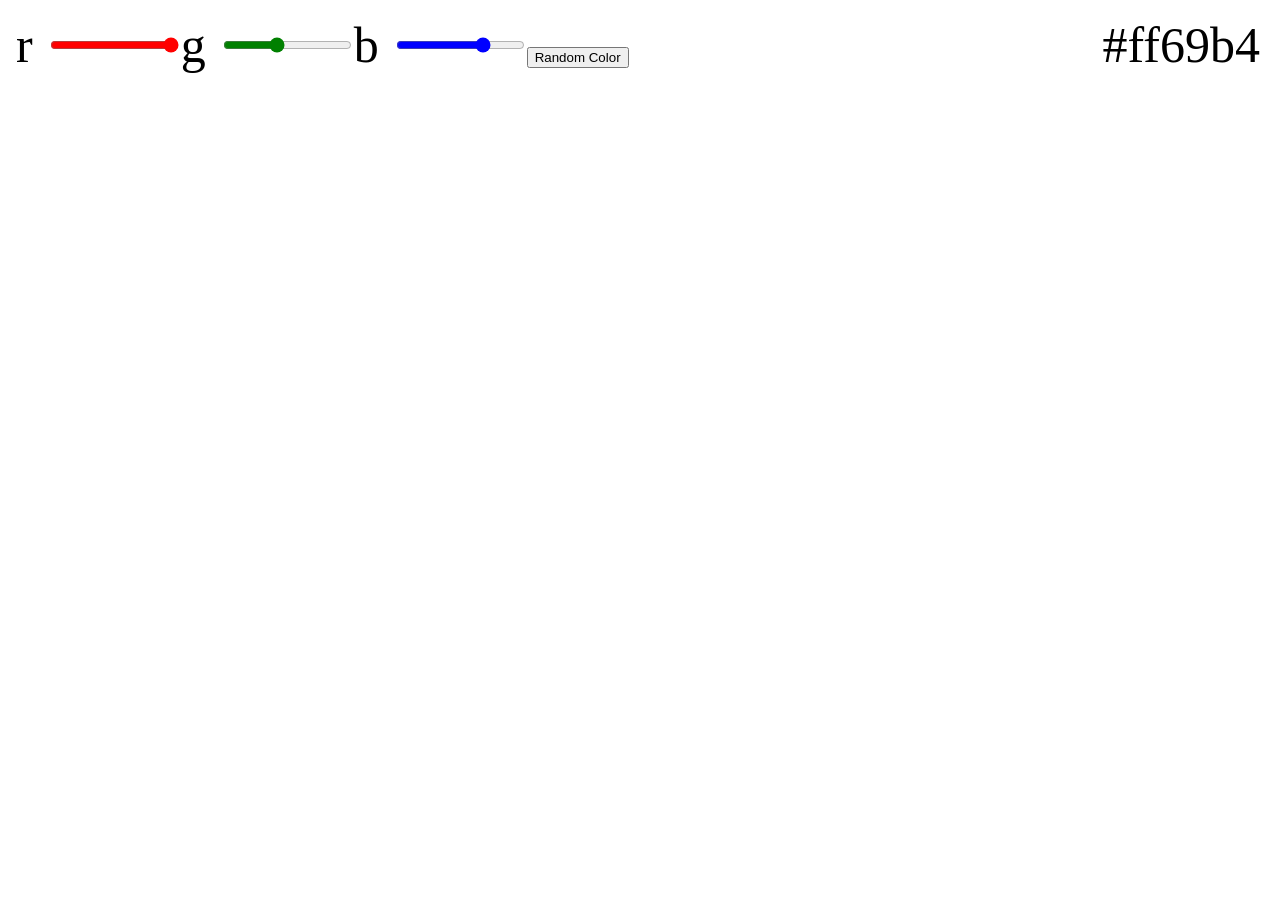
<file: ColorMixerAPI/index.html>
<!DOCTYPE html>
<html lang="en">

<head>
    <meta charset="UTF-8">
    <meta name="viewport" content="width=device-width, initial-scale=1.0">
    <title>Color Mixer</title>
    <link rel="stylesheet" href="style.css">
</head>

<body>
    <header>
        <div class="colorInput">
            <label for="red">r</label>
            <input id="red" type="range" step="1" min="0" max="255" value="255">
        </div>
        <div class="colorInput">
            <label for="green">g</label>
            <input id="green" type="range" step="1" min="0" max="255" value="105">
        </div>
        <div class="colorInput">
            <label for="blue">b</label>
            <input id="blue" type="range" step="1" min="0" max="255" value="180">
        </div>
        <div id="hex-color">#ff69b4 </div>
        <div>
            <button class="buttonRandom">Random Color</button>
        </div>
    </header>
    <script src="API.js"></script>
</body>

</html>
</file>
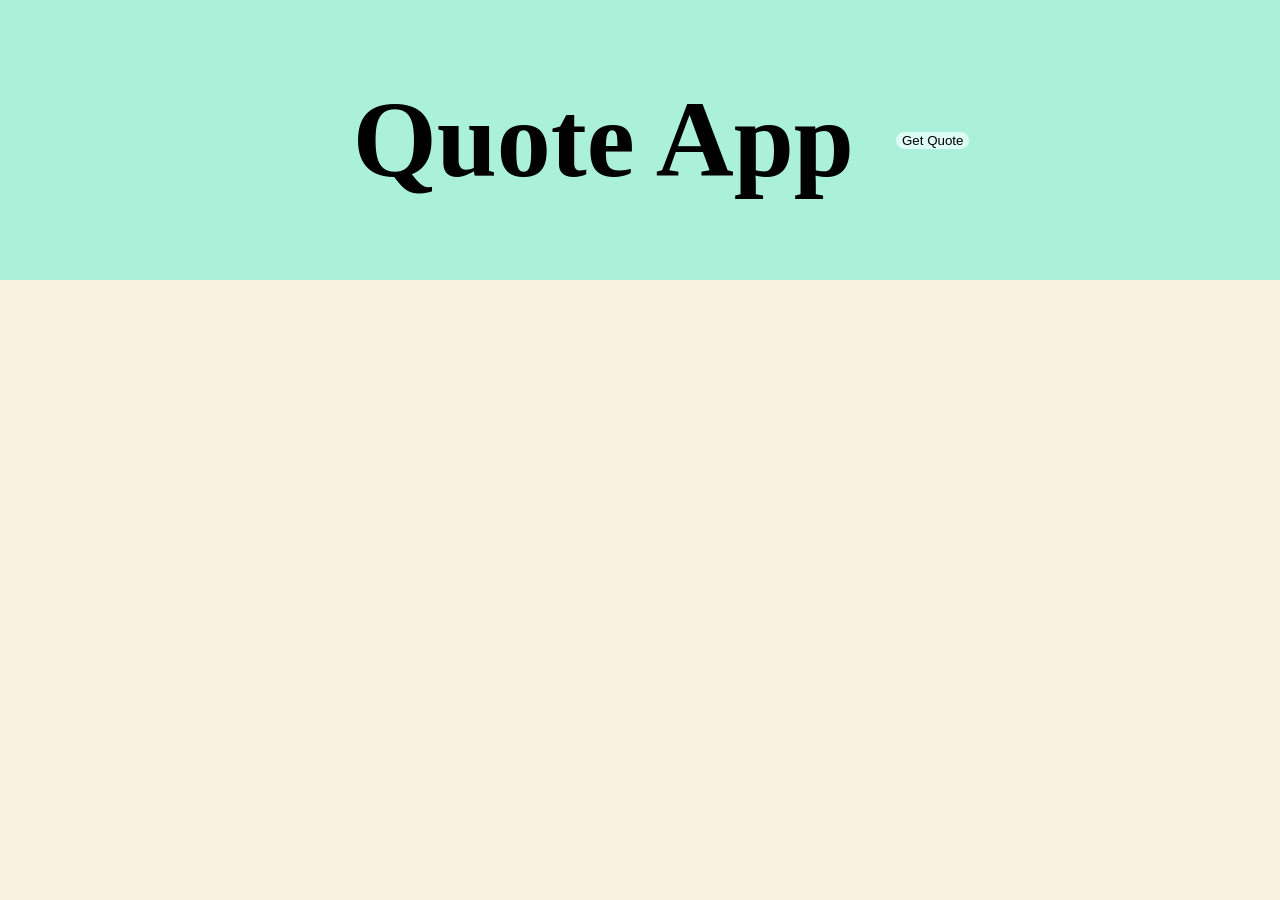
<file: Quote-API/index.html>
<!DOCTYPE html>
<html lang="en">

<head>
    <meta charset="UTF-8">
    <meta name="viewport" content="width=device-width, initial-scale=1.0">
    <title>Quote API</title>
    <link rel="stylesheet" href="style.css">
</head>

<body>
    <header>
        <h1>Quote App</h1>
        <button class="button">Get Quote</button>
    </header>
    <main>
        <h3 class="quoteField"> </h3>
        <p class="authorField"></p>
    </main>
    <script src="API.js"></script>
</body>

</html>
</file>
<file: ColorMixerAPI/style.css>
*,
*:before *:after {
  box-sizing: border-box;
}

header {
  display: flex;
  align-items: baseline;
  margin: 0;
  height: 100%;
  font-size: 50px;
  padding: 1rem 1rem;

  background-color: rgba(255, 255, 255, 0.5);
}

body {
  background-color: rgb(var(--red), var(--green), var(--blue));
  margin: 0;
}

#hex-color {
  position: absolute;
  right: 20px;
}

.colorInput {
  display: flex;
  align-items: center;
  gap: 0.3em;
}

#red {
  accent-color: red;
}

#green {
  accent-color: green;
}

#blue {
  accent-color: blue;
}
</file>
<file: Quote-API/style.css>
*,
*:before *:after {
  box-sizing: border-box;
}

html {
  font-size: 18px;
  height: 100%;
}

header {
  display: flex;
  justify-content: center;
  align-items: center;
  margin: 0px;
  height: 100%;
  font-size: 3rem;
  padding: 2rem;
  background-color: rgb(171, 241, 218);
}
h1 {
  margin: 2%;
  padding: 1rem;
}
body {
  margin: 0;
  background-color: rgba(241, 215, 157, 0.3);
}
main {
  display: grid;
  justify-content: center;
  margin: 10%;
}
.button {
  background-color: rgb(221, 252, 244);
  border: 0;
  border-radius: 3rem;
  cursor: pointer;
  display: flex;
  justify-content: baseline;
  align-items: flex-end;
  position: relative;
}
</file>
